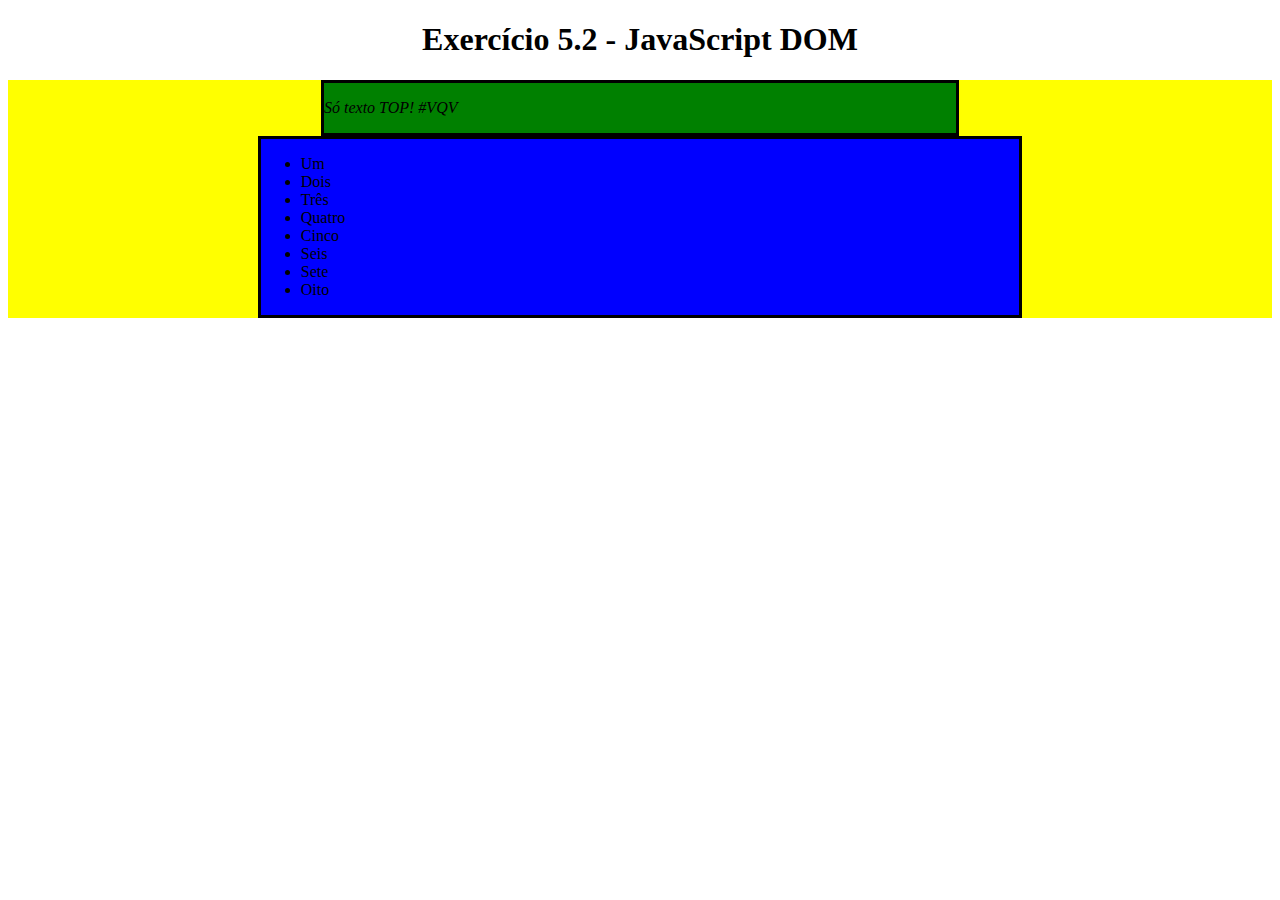
<file: fundamentos/bloco-5-javascript-dom-eventos-e-web-storage/dia-2-javascript-trabalhando-com-elementos/index.html>
<!DOCTYPE html>
<html>
  <head>
    <meta charset="UTF-8" />
    <meta name="viewport" content="width=device-width" />
    <title>Exercício 5.2</title>
    <style>
      section {
        border-color: black;
        border-style: solid;
      }

      .title {
        text-align: center;
      }

      .main-content {
        background-color: yellow;
      }

      .main-content .center-content {
        background-color: red;
        width: 50%;
        margin-left: auto;
        margin-right: auto;
      }

      .main-content .center-content p {
        font-style: italic;
      }

      .main-content .left-content {
        background-color: green;
        width: 60%;
        margin-left: 0;
        margin-right: auto;
      }

      .main-content .left-content .small-image {
        display: block;
        margin-left: auto;
        margin-right: auto;
        border-radius: 100%;
      }

      .main-content .right-content {
        background-color: blue;
        width: 60%;
        margin-left: auto;
        margin-right: 0;
      }

      .main-content .description {
        text-align: center;
      }
    </style>
  </head>
  <body>
    <script>
      //1
      let elementoH1 = document.createElement('h1');
      elementoH1.innerText = 'Exercício 5.2 - JavaScript DOM';
      document.body.appendChild(elementoH1);
      //2
      let elementoMain = document.createElement('main');
      elementoMain.className = 'main-content';
      document.body.appendChild(elementoMain);
      //3
      let elementoSection = document.createElement('section');
      elementoSection.className = 'center-content';
      elementoMain.appendChild(elementoSection);
      //4
      let textoSection = document.createElement('p');
      textoSection.innerText = 'Só texto TOP! #VQV';
      elementoSection.appendChild(textoSection);
      //5
      let elementoSection2 = document.createElement('section');
      elementoSection2.className = 'left-content';
      elementoMain.appendChild(elementoSection2);
      //6
      let elementoSection3 = document.createElement('section');
      elementoSection3.className = 'right-content';
      elementoMain.appendChild(elementoSection3);
      //7
      let imagem = document.createElement('img');
      imagem.className = 'small-image';
      imagem.src = 'https://picsum.photos/200';
      elementoSection2.appendChild(imagem);
      //8
      let listaNaoOrdenada = document.createElement('ul');
      elementoSection3.appendChild(listaNaoOrdenada);

      let arrayDeNumeros = ['Um', 'Dois', 'Três', 'Quatro', 'Cinco', 'Seis', 'Sete', 'Oito', 'Nove', 'Dez' ];
      for (let numero in arrayDeNumeros){
        let itensDaLista = document.createElement('li');
        itensDaLista.innerHTML = arrayDeNumeros[numero];
        listaNaoOrdenada.appendChild(itensDaLista);
      }
      //9
      let elementoH31 = document.createElement('h3');
      let elementoH32 = document.createElement('h3');
      let elementoH33 = document.createElement('h3');
      elementoMain.appendChild(elementoH31);
      elementoMain.appendChild(elementoH32);
      elementoMain.appendChild(elementoH33);

      //  PARTE 2

      //1
      let title = document.querySelector('h1');
      title.className = 'title';
      //2
      let description = document.getElementsByTagName('h3');
      for(let i = 0; i < 3; i += 1){
        description[i].className = 'decription';
      }
      //3
      let removePasso5 = document.getElementsByClassName('left-content')[0];
      elementoMain.removeChild(removePasso5);
      //4
      let alinhamento =  document.getElementsByClassName('right-content')[0];
      alinhamento.style.marginRight='auto';
      //5
      let background = document.getElementsByClassName('center-content')[0];
      background.style.backgroundColor='green';
      //6
      listaNaoOrdenada.lastChild.remove();
      listaNaoOrdenada.lastChild.remove();
    </script>
  </body>
</html>
</file>
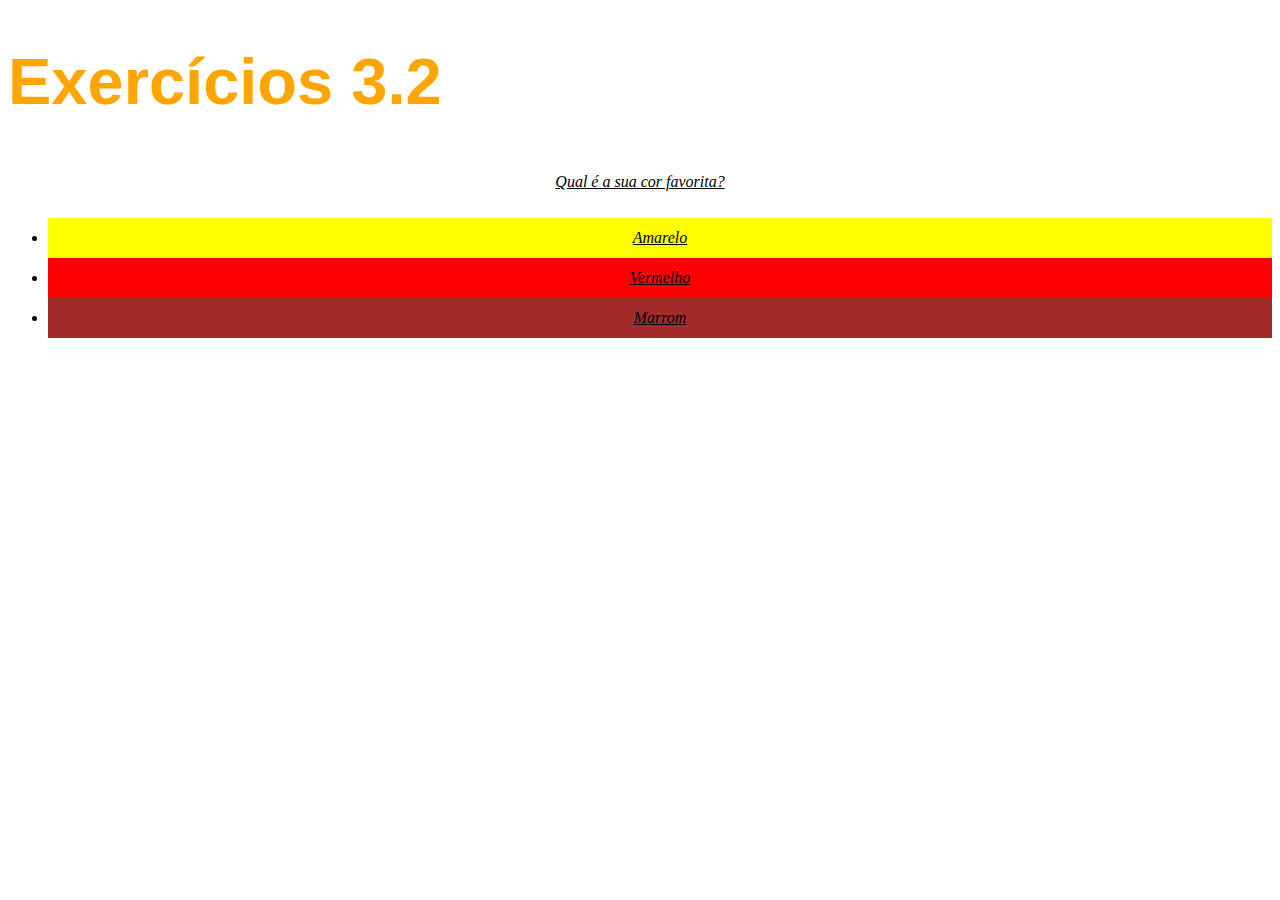
<file: Fundamentos/Intro HTML e CSS/dia-2-html-css-primeiros-passos-em-css/index.html>
<!DOCTYPE html>
<html lang="pt-br">
  <head>
    <meta charset="UTF-8">
    <title>HTML</title>
    <link rel="stylesheet" type="text/css" href="style.css">
  </head>
  <body>
    <h1>Exercícios 3.2</h1>
    <p class="CoresBG">Qual é a sua cor favorita?</p>
    <ul class="CoresBG">
      <li id="amarelo">Amarelo</li>
      <li id="vermelho">Vermelho</li>
      <li id="marrom">Marrom</li>
    </ul>
  </body>
</html>
</file>
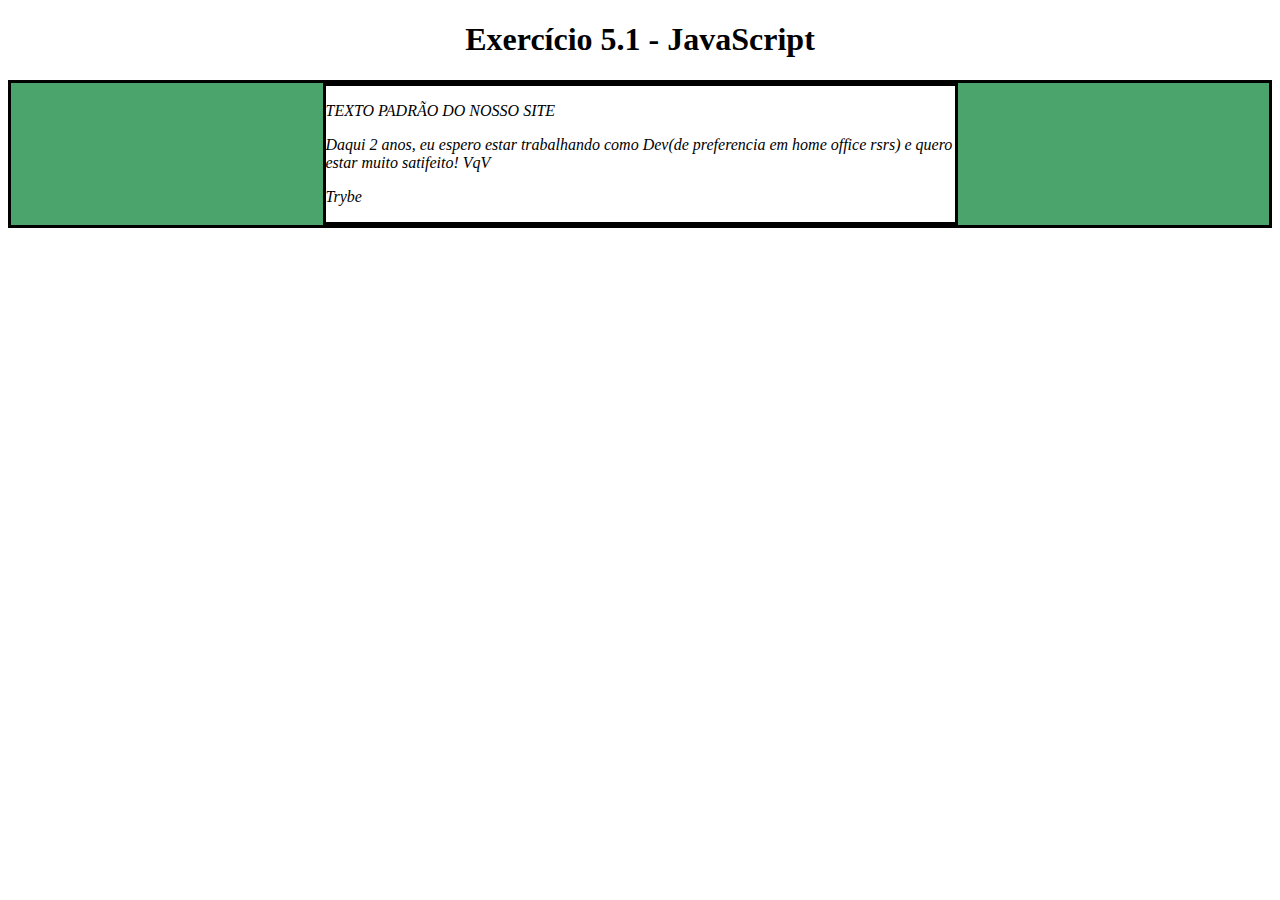
<file: Fundamentos/bloco-5-javascript-dom-eventos-e-web-storage/dia-1-javascript-dom-e-seletores/dom.html>
<!DOCTYPE html>
<html>
  <head>
    <meta charset="UTF-8" />
    <meta name="viewport" content="width=device-width" />
    <title>Exercício 5.1</title>
    
    <style>
      main, section {
        border-color: black;
        border-style: solid;
      }

      .title {
        text-align: center;
      }

      .main-content {
        background-color: yellow;
      }

      .main-content .center-content {
        background-color: red;
        width: 50%;
        margin: 0 auto;
      }

      .main-content .center-content p {
        font-style: italic;
      }
    </style>
  </head>
  <body>
    <header> 
      <h1 class="title">Exercício 5.1 - JavaEscripito </h1>
    </header>    
    <main class="main-content">
      <section class="center-content">
        <p>Texto padrão do nosso site</p>
        <p>-----</p>
        <p>Trybe</p>
      </section>
    </main>
    <script>
        /*
        Aqui você vai modificar os elementos já existentes utilizando apenas as funções:
        - document.getElementById()
        - document.getElementsByClassName()
        - document.getElementsByTagName()
 Crie uma função que mude o texto na tag <p> para uma descrição de como você se vê daqui a 2 anos. (Não gaste tempo pensando no texto e sim realizando o exercício)
 Crie uma função que mude a cor do quadrado amarelo para o verde da Trybe (rgb(76,164,109)).
 Crie uma função que mude a cor do quadrado vermelho para branco.
 Crie uma função que corrija o texto da tag <h1>.
 Crie uma função que modifique todo o texto da tag <p> para maiúsculo.
 Crie uma função que exiba o conteúdo de todas as tags <p> no console.
        */
       
      //1
      
      function mudaTexto(){
        let p = document.getElementsByTagName('p')[1];
          p.innerHTML = 'Daqui 2 anos, eu espero estar trabalhando como Dev(de preferencia em home office rsrs) e quero estar muito satifeito! VqV'
        }
        mudaTexto();

      //2 
      
      function mudaCorAmarelo(){
        let cor = document.getElementsByClassName('main-content')[0];
        cor.style.backgroundColor = 'rgb(76,164,109)';
      }
      mudaCorAmarelo();

      //3

      function mudaCorVermelho(){
        let caixaVermelha = document.getElementsByClassName('center-content')[0];
        caixaVermelha.style.backgroundColor = 'white';
      }
      mudaCorVermelho();

      //4
      
      function correcao(){
        let texto = document.getElementsByClassName('title')[0];
        texto.innerText = 'Exercício 5.1 - JavaScript ';
      }
      correcao();

      //5

      function maiusculo(){
        let txtMaiusculo = document.getElementsByTagName('p')[0];
        txtMaiusculo.innerHTML = txtMaiusculo.innerHTML.toUpperCase();
      }
      maiusculo();

      //6

      console.log(document.getElementsByClassName('center-content')[0].innerText);




</script>
  </body>
</html>
</file>
<file: Fundamentos/Intro HTML e CSS/dia-2-html-css-primeiros-passos-em-css/style.css>
body{
    font-size: 16px;
  }
  h1 {
    font-family: sans-serif;
    color: orange;
    font-size: 65px;
  }
  p{
    font-weight: 8em;
  }
.CoresBG {
  font-style: italic;
  line-height: 40px;
  text-align: center;
  text-decoration: underline;
} 
#amarelo{
  background-color: yellow;
}
#vermelho{
  background-color: red;
}
#marrom{
  background-color: brown;
}
</file>
